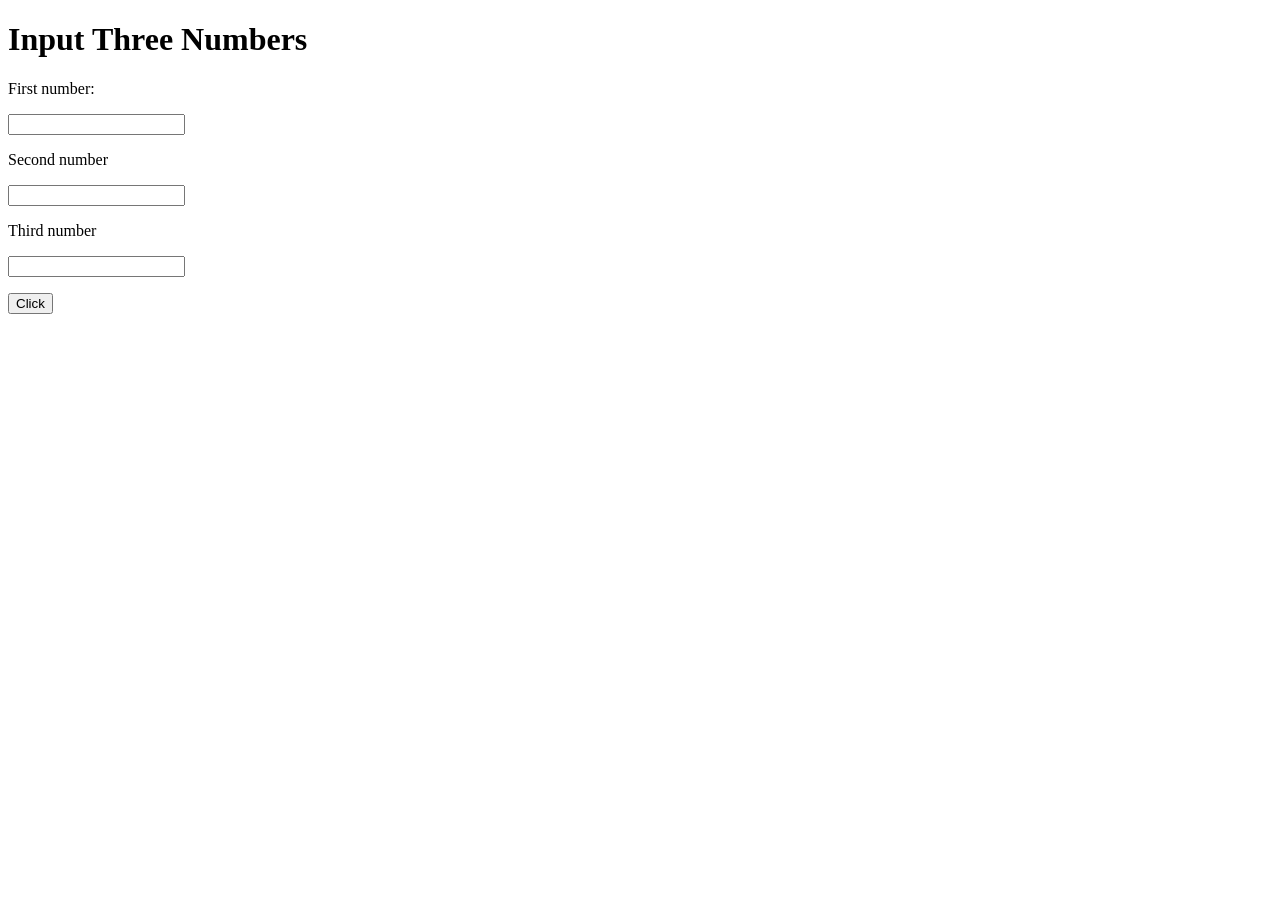
<file: compare/index.html>
<!DOCTYPE html>
<html lang="en">
<head>
    <title>Compare Numbers</title>
    <script src="code.js" defer></script>
</head>
<body>
   <h1>Input Three Numbers</h1>
    <p>First number:</p>
    <input type="number" id="num1">

    <p>Second number</p>
    <input type="number" id="num2">

    <p>Third number</p>
    <input type="number" id="num3">

    <p><button id="btn">Click</button></p>
    <h1 id="result"></h1>
   
   
</body>
</html>
</file>
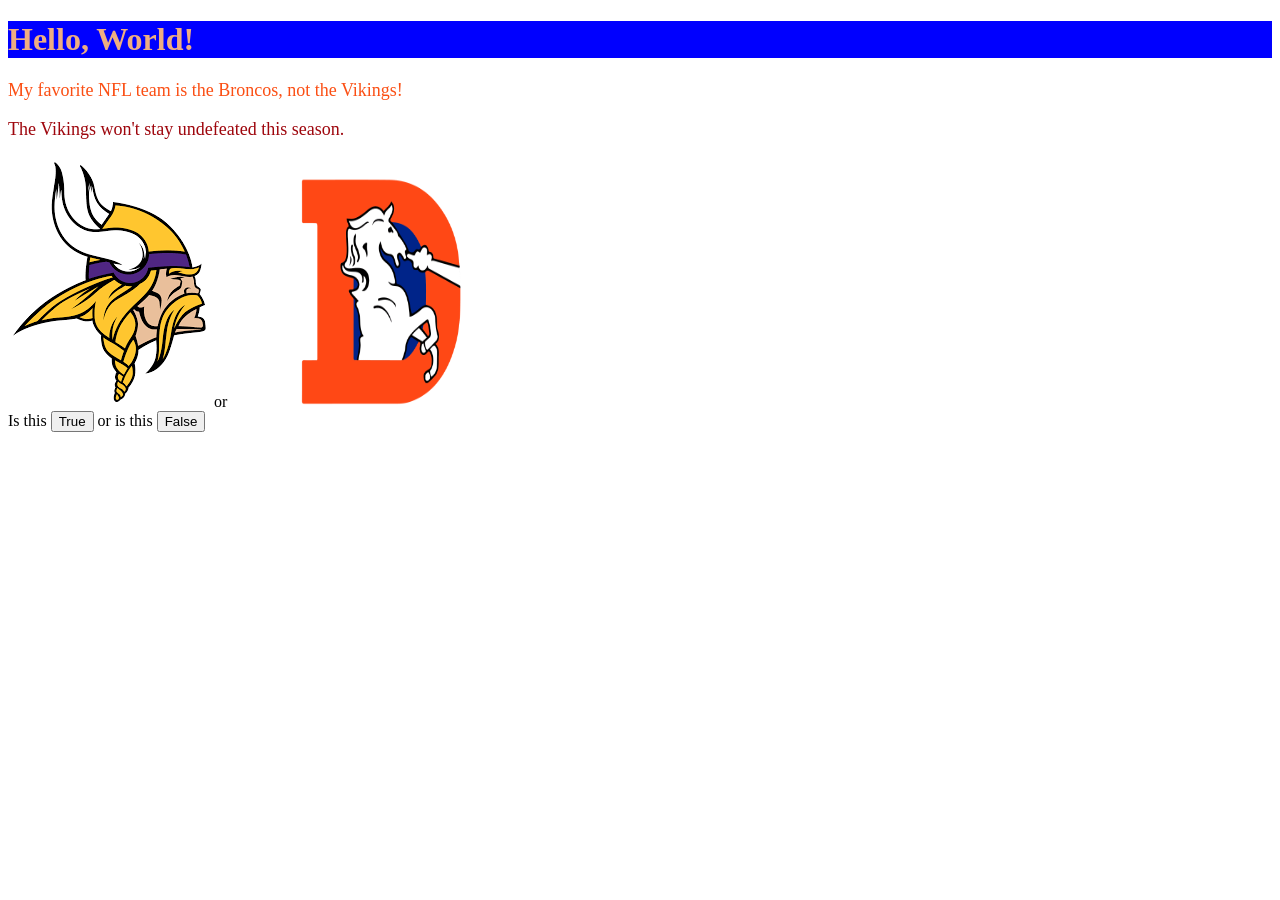
<file: hello/index.html>
<!DOCTYPE html>
<html>
  <head>
    <title>Hello World</title>
    <link rel="stylesheet" href="style.css">
    <script src="code.js" defer></script>
  </head>
  <body>
    <h1 id="heading">Hello World!</h1>
    <p>My favorite NFL team is the Broncos, not the Vikings!</p>
    <p id="pink">The Vikings won't stay undefeated this season.</p>
    <img src="Vikings.png"> or <img src="Broncos.png" width="300" height="230"
  
  </body>

  <footer>
    Is this <button onclick="alert('You are correct, YAYYYYY!')">True</button> or is this <button onclick="alert('Look at their future play schedule and try again!')">False</button>
  
  
  </footer>
</html>
</file>
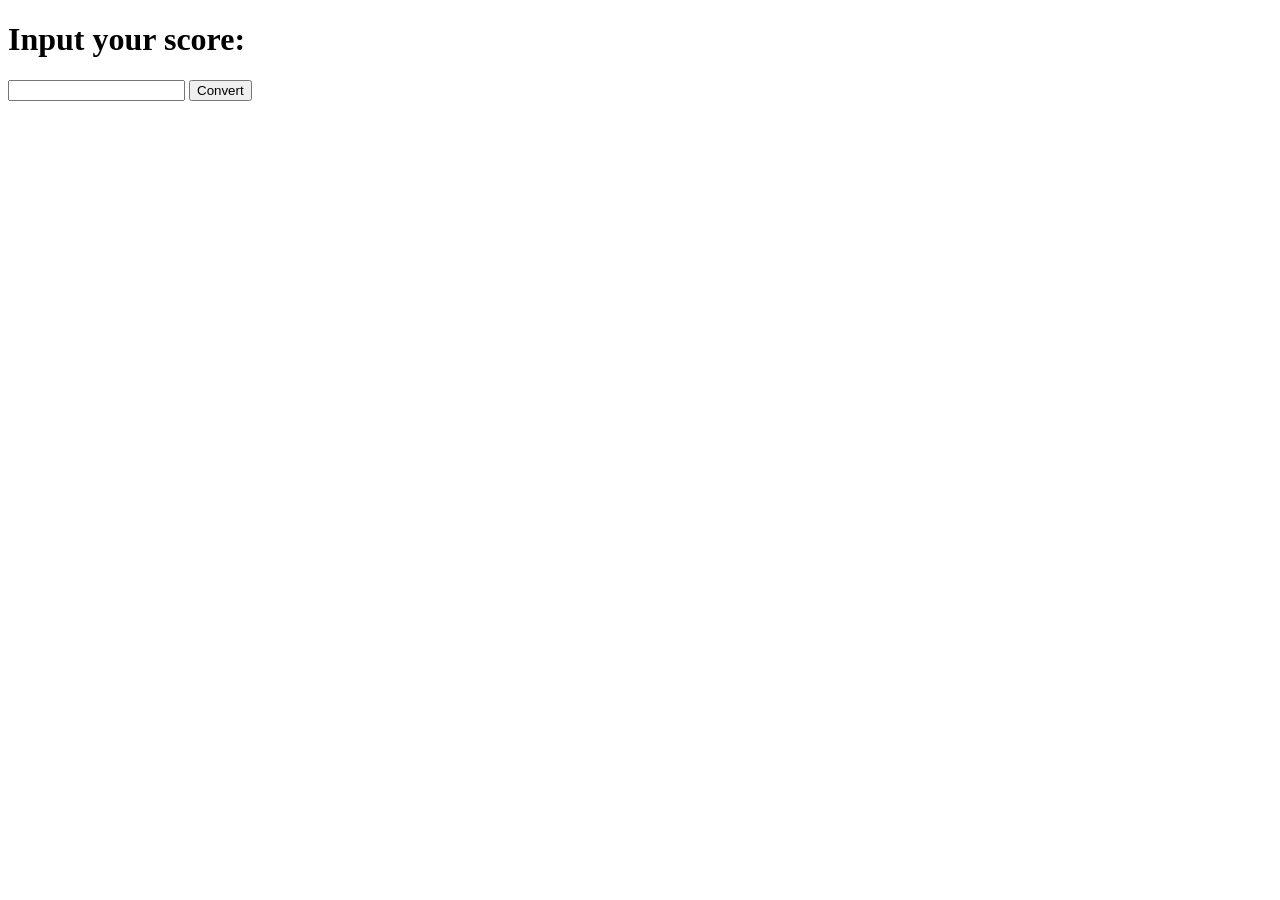
<file: letter/index.html>
<!DOCTYPE html>
<html lang="en">
<head>
    <title>Grade Calculator</title>
    <script src="code.js" defer></script>
</head>
<body>
    <h1>Input your score:</h1>
    <input type="number" id="score">
    
    <button id="btn">Convert</button>
    <h1 id="result"></h1>
</body>
</html>
</file>
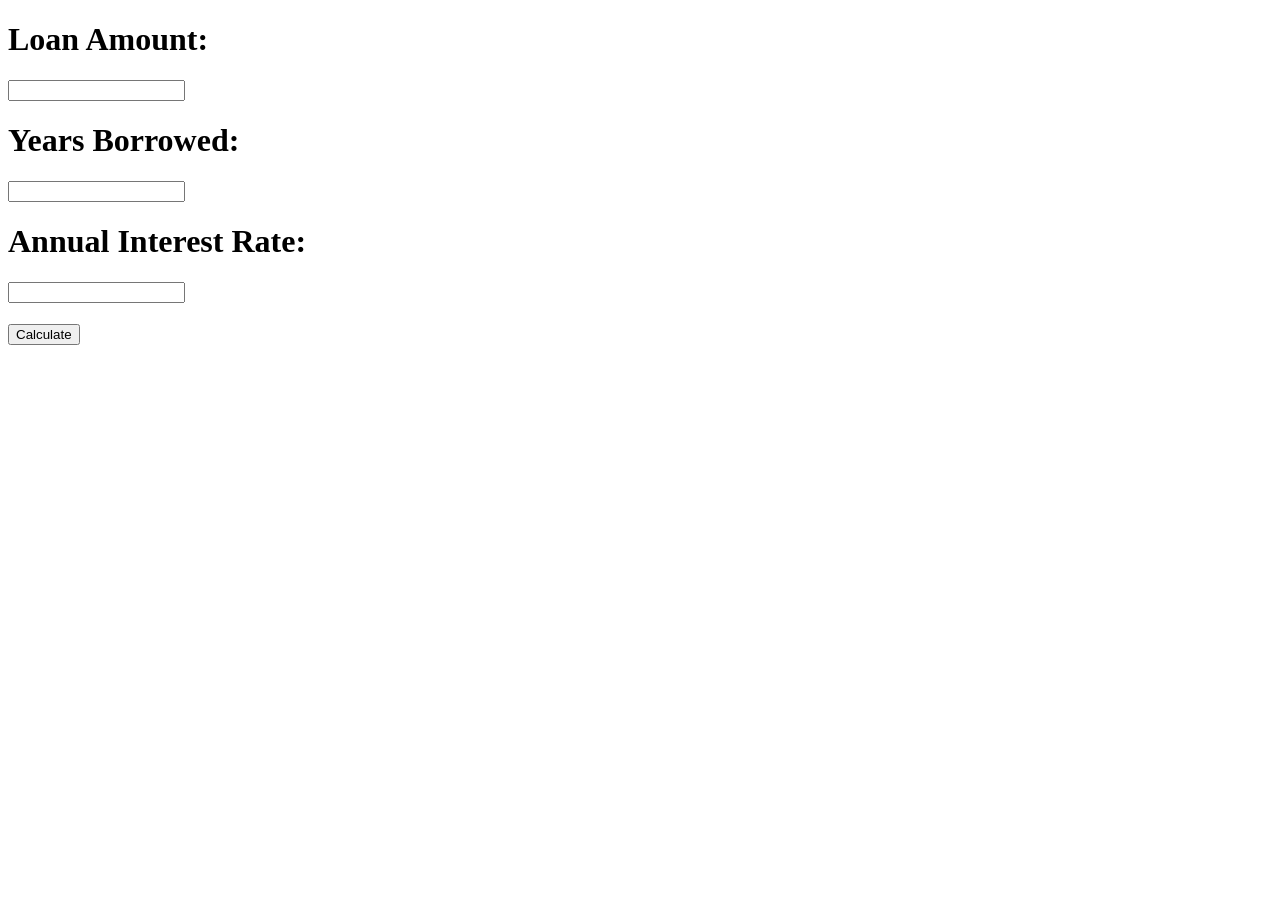
<file: Monthly Amortization Payment/index.html>
<!DOCTYPE html>
<html lang="en">
    <head>
        <title>Mortgage Calculator</title>
        <script src="code.js" defer></script>  
    </head>
    <body>
        <h1>Loan Amount:</h1>
        <input type= "number" id= "amount">
        <h1>Years Borrowed:</h1>
        <input type="number" id="years">
        <h1>Annual Interest Rate:</h1>
        <input type="number" id="rate">
        <h1 id="result"></h1>
        <button id="btn">Calculate</button> 
    </body>
</html>
</file>
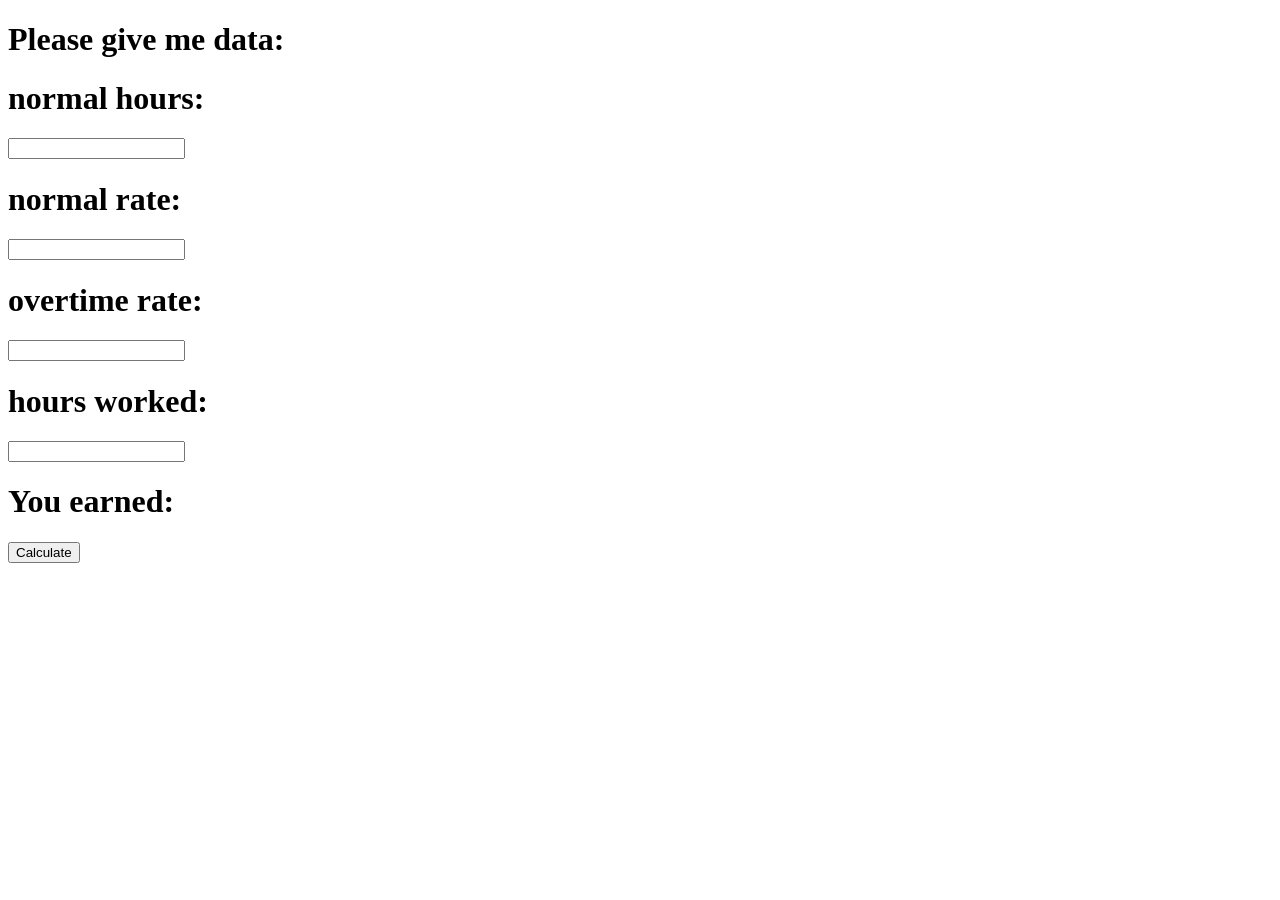
<file: wages/index.html>
<!DOCTYPE html>
<html>
    <head>
    
    <title>Daily Wage Calculator</title>
    <script src="logic.js" defer></script> 
</head>

<body>
    <h1>Please give me data:</h1>
    <h1>normal hours:</h1>
    <input type="number" id="normal_hours">

    
    <h1>normal rate:</h1>  
    <input type="number" id="normal_rate">
    
    <h1>overtime rate:</h1>
    <input type="number" id="overtime_rate">
    
    <h1>hours worked:</h1>
    <input type="number" id="hours_worked">
    
    <h1>You earned:</h1>
    
    <h1 id="result"></h1>
    <button id="btn">Calculate</button>





</body>
</html>
</file>
<file: hello/style.css>
h1 {
            color: rgb(238, 173, 130);
            background-color: blue;
      }
      p {
        color: rgb(251, 79, 20);
        font-size: large;
      }
      #pink {
        color: rgb(158, 6, 13);
      }
</file>
